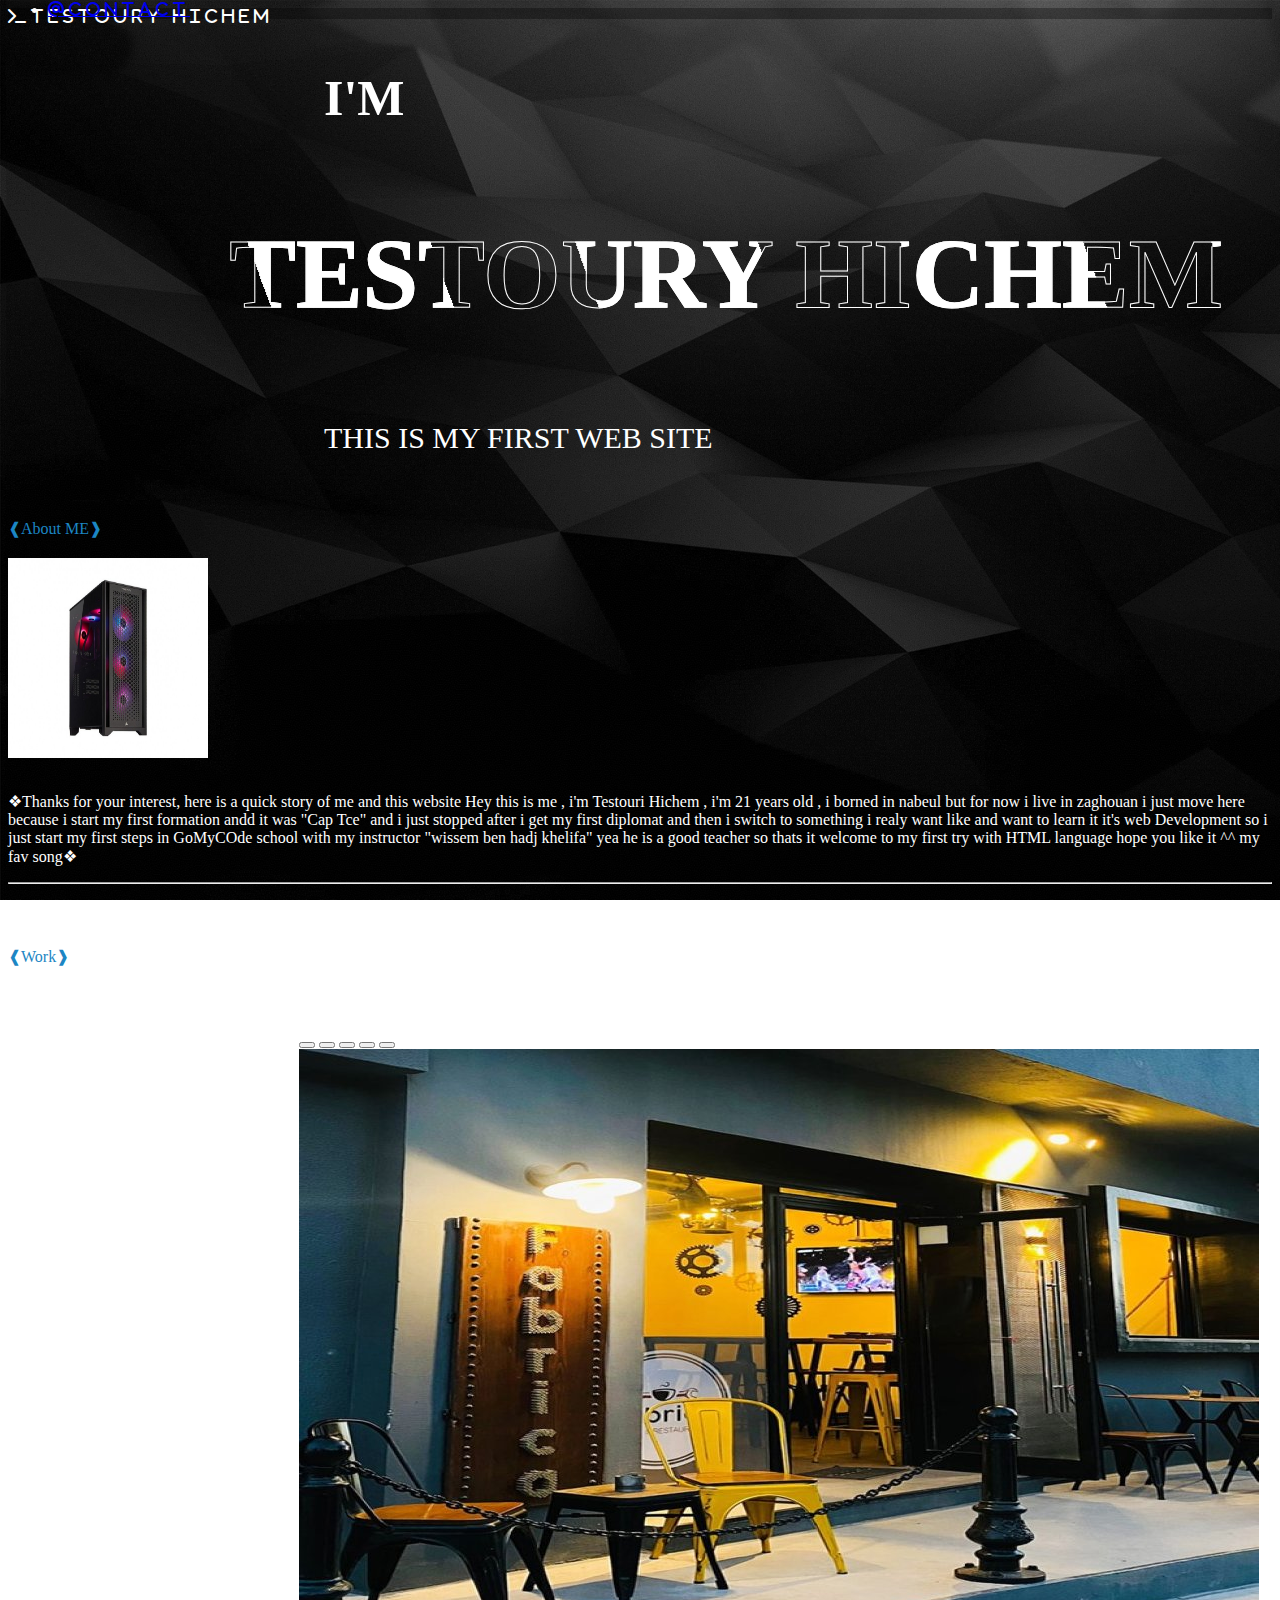
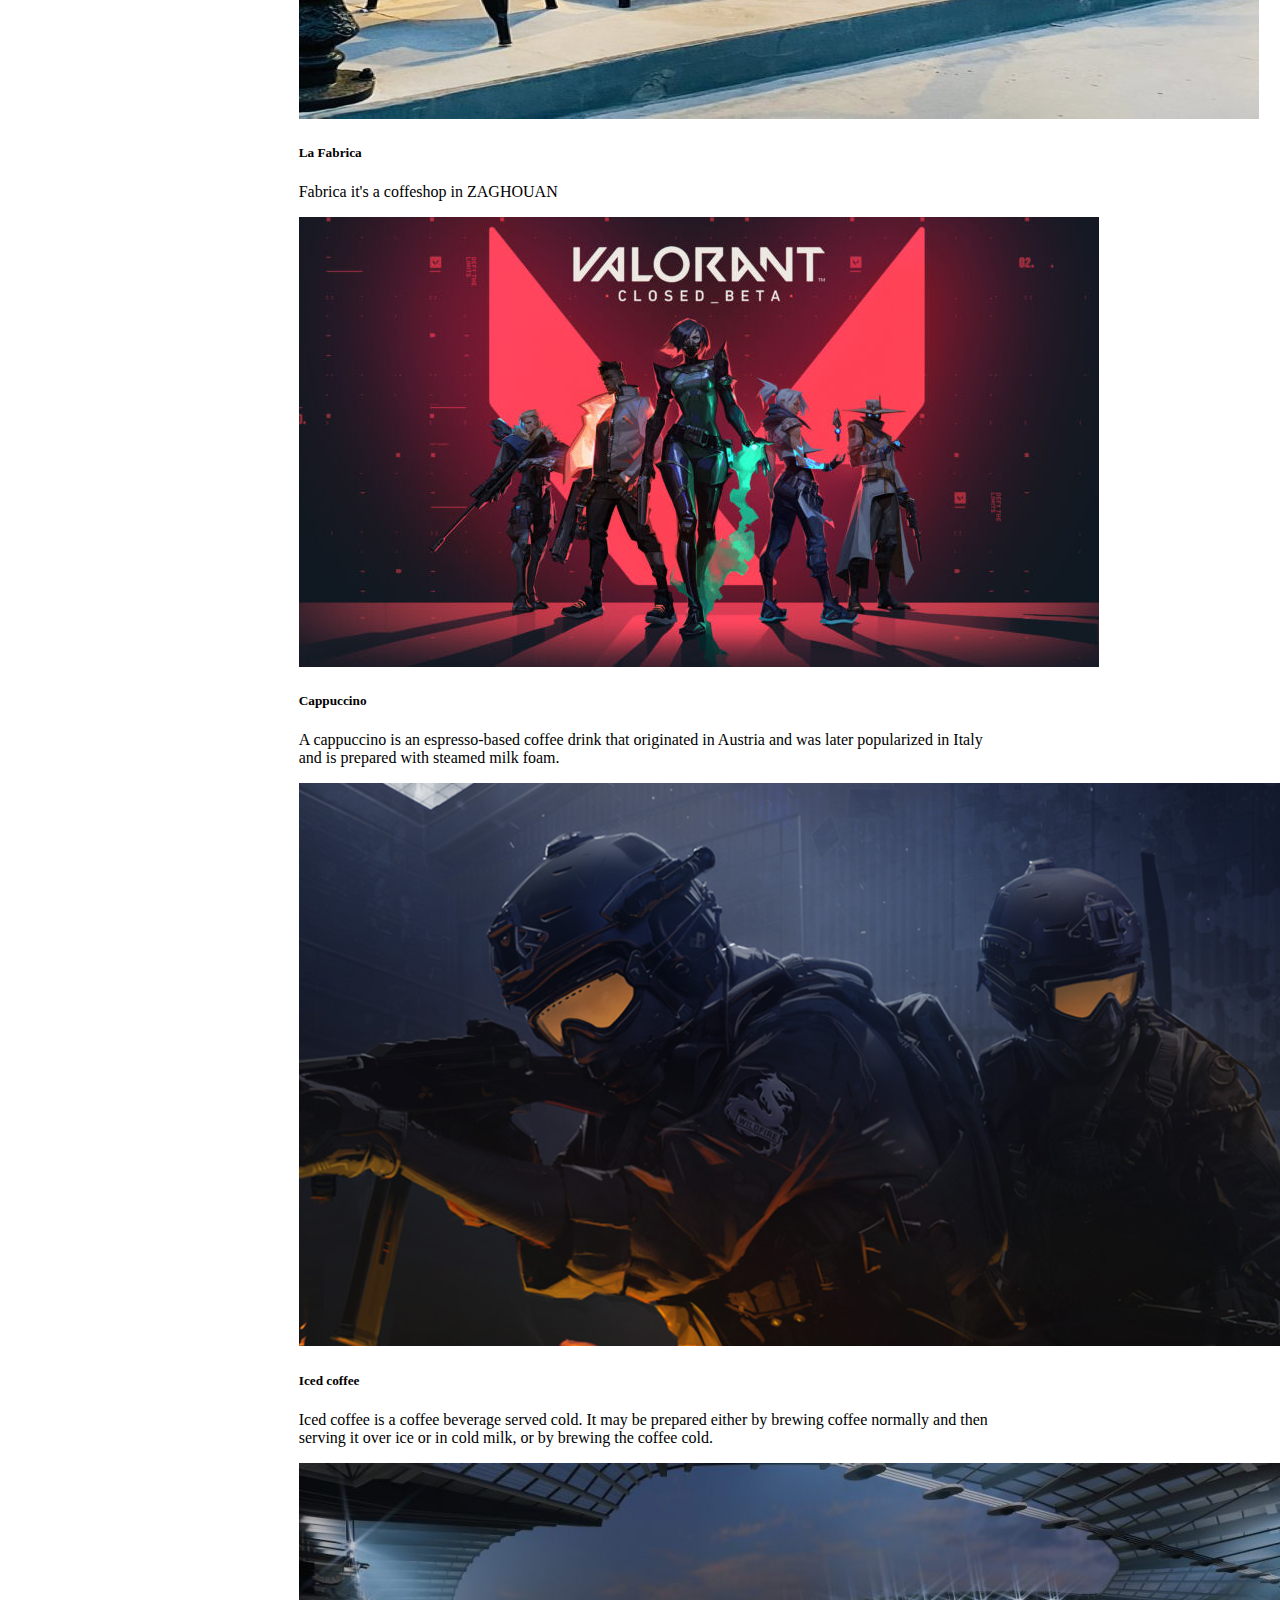
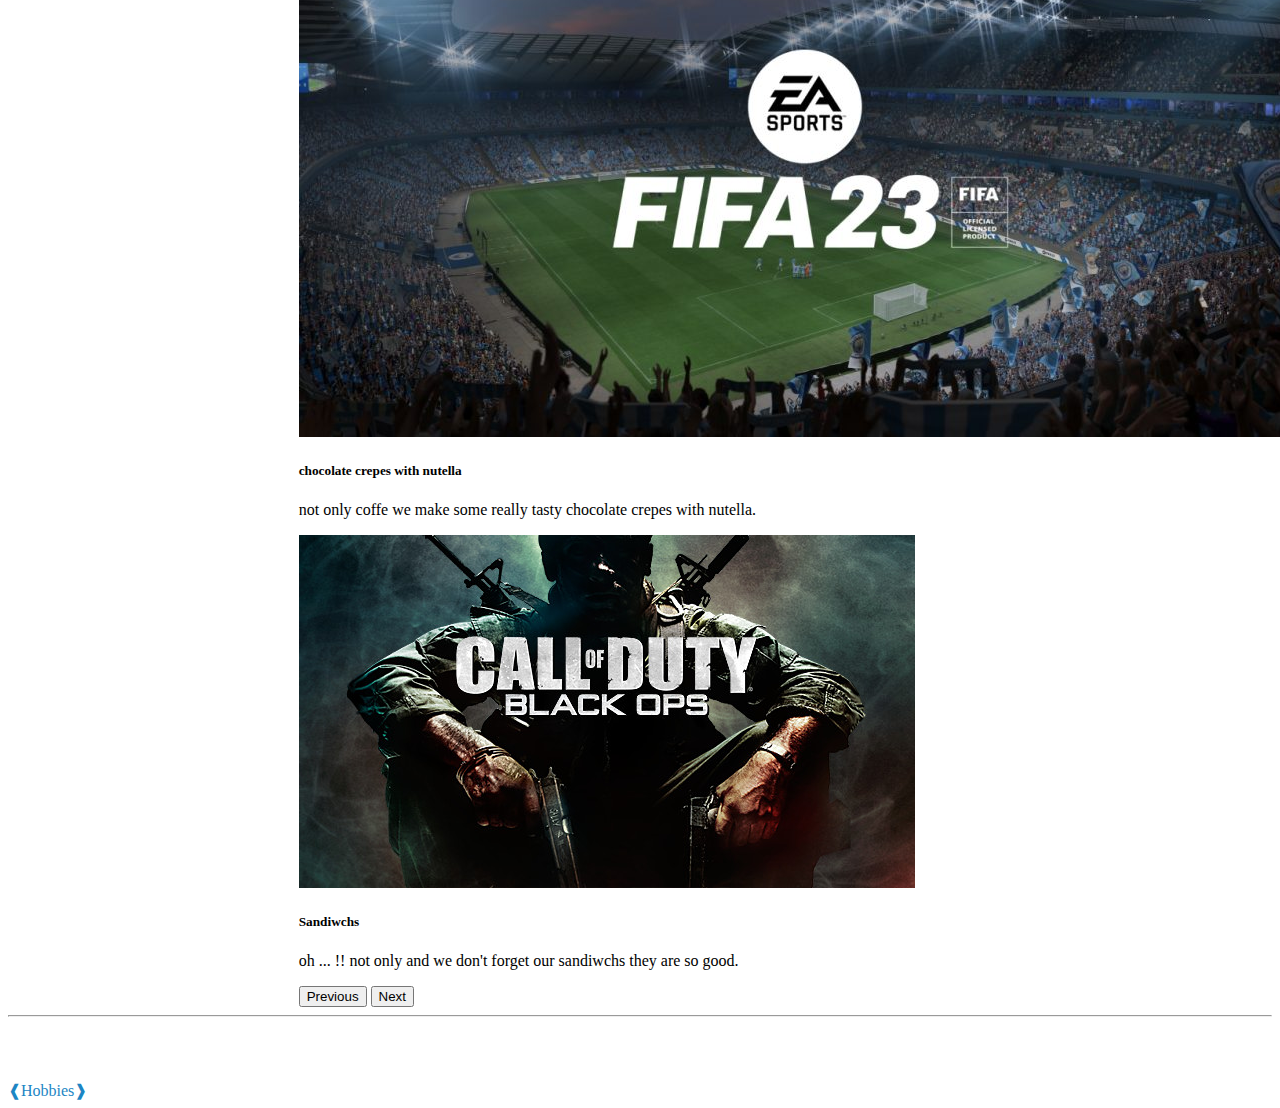
<file: index.html>
<!doctype html>
<html lang="en">
  <head>
    <title>My First portfolio</title>
    <meta charset="utf-8">
    <meta name="viewport" content="width=device-width, initial-scale=1">
    <link href="https://cdn.jsdelivr.net/npm/bootstrap@5.2.3/dist/css/bootstrap.min.css" rel="stylesheet" integrity="sha384-rbsA2VBKQhggwzxH7pPCaAqO46MgnOM80zW1RWuH61DGLwZJEdK2Kadq2F9CUG65" crossorigin="anonymous">
    
    <link rel="stylesheet" href="https://cdnjs.cloudflare.com/ajax/libs/font-awesome/6.2.1/css/all.min.css">
    <style>
      body {
        background-image: url('pics/black2.jpg');
        background-repeat: no-repeat;
        background-attachment: fixed;  
        background-size: cover;
      }
      </style>
      <link rel="stylesheet" href="css/style.css">
  </head>
  <body>
   
    <script src="https://cdn.jsdelivr.net/npm/bootstrap@5.2.3/dist/js/bootstrap.bundle.min.js" integrity="sha384-kenU1KFdBIe4zVF0s0G1M5b4hcpxyD9F7jL+jjXkk+Q2h455rYXK/7HAuoJl+0I4" crossorigin="anonymous"></script>
    <nav class="navbar navb navbar sticky-top" style="background-color: #00000052;">
      <div class="container-fluid navb">
        <label >
          <i class="fa-solid fa-terminal " >TESTOURY HICHEM </i>
      </label>
      <div class="container-fluid w-25 p-3  ">
        <form class="d-flex h-75 d-inline-block  " style="margin: -6%;" role="search">
          <input class="form-control me-2 bg-transparent" type="search" placeholder="Search" aria-label="Search">
          <button class="btn btn-outline-success bg-transparent" type="submit">Search</button>
        </form>
      </div>
        <button class="navbar-toggler text-bg-light " type="button" data-bs-toggle="collapse" data-bs-target="#navbarSupportedContent" aria-controls="navbarSupportedContent" aria-expanded="false" aria-label="Toggle navigation">
          <span class="navbar-toggler-icon " ></span>
        </button>
        <div class="collapse navbar-collapse  text-bg-light" id="navbarSupportedContent">
          <ul class="navbar-nav me-auto mb-2 mb-lg-0 ">
            <li class="nav-item">
              <label for="home">
                <a class="nav-link active fa-solid fa-house " aria-current="#page" href="#home">Home</a>
              </label>
            </li>
            <li class="nav-item">
              <a class="nav-link active fa-regular fa-address-card" href="#about" style="margin-top:-0.5% ; margin-bottom:-0.5%"><i class="nav-link active fa-solid">about</i></a>
            </li>
            <li class="nav-item">
              <a class="nav-link active fa-solid fa-person-digging" href="#work">Work</a>
            </li>
            <li class="nav-item">
              <a class="nav-link active fa-solid fa-heart" href="#hobbies">Hobbies</a>
            </li>
            <li class="nav-item">
              <a class="nav-link active fa-solid fa-at" href="#contact">Contact</a>
            </li>
          </ul>
        </div>
      </div>
    </nav>
    <!--me (start)-->
    <div class="text-box">
         <p>I'M</p>  
         <h1 style="background-image: url(pics/back.png)">TESTOURY HICHEM </h1>
         <h3>THIS IS MY FIRST WEB SITE</h3>









    </div>
    <!--about (start)-->
  <div class="about p-3 bg-info bg-opacity-10 border border-info border-start-0 rounded-end position-relative">
      <a class="position-absolute top-0 start-50 translate-middle-x shadow p-3 mb-5 bg-body rounded workbtn bg-transparent" id="about">❰About ME❱</a>
      <br>
      <div class="d-flex">
      <img  src="pics/me.jpg" class="img-thumbnail " alt="me" height="200" width="200" style="margin-top: 20px;margin-right: 20px;" >
      <p class="shadow-lg p-3 mb-5 bg-body rounded pabout bg-transparent " style="color:white;" >
          ❖Thanks for your interest, here is a quick story of me and this website
          Hey this is me , i'm Testouri Hichem , i'm 21 years old , i borned in nabeul but for now i live in
          zaghouan i just move here because i start my first formation andd it was "Cap Tce"
          and i just stopped after i get my first diplomat and then i switch to something i realy want like and
          want to learn it it's web Development
          so i just start my first steps in GoMyCOde school with my instructor "wissem ben hadj khelifa" yea he is
          a good teacher
          so thats it welcome to my first try with HTML language hope you like it ^^
          my fav song❖</p>
        </div>
  </div>
  <!--about (end)-->
  <hr>
  <!--work (start)-->
  <div class="about p-3 bg-info bg-opacity-10 border border-info border-start-0 rounded-end position-relative">
    <a class="position-absolute top-0 start-50 translate-middle-x shadow p-3 mb-5 bg-body rounded workbtn bg-transparent" id="work">❰Work❱</a>
    <br>
    <p class="shadow-lg p-3 mb-5 bg-body rounded pabout bg-transparent worka" style="color:white;">❖About my work i'm a manager in a coffeshop called "LA FABRICA" in zaghouan , let me show you some
      pictures :</p>
      <div class="d-flex  ">
        
        <div id="carouselExampleCaptions" class="carousel slide slides" data-bs-ride="false">
          <div class="carousel-indicators">
            <button type="button" data-bs-target="#carouselExampleCaptions" data-bs-slide-to="0" class="active" aria-current="true" aria-label="Slide 1"></button>
            <button type="button" data-bs-target="#carouselExampleCaptions" data-bs-slide-to="1" aria-label="Slide 2"></button>
            <button type="button" data-bs-target="#carouselExampleCaptions" data-bs-slide-to="2" aria-label="Slide 3"></button>
            <button type="button" data-bs-target="#carouselExampleCaptions" data-bs-slide-to="3" aria-label="Slide 4"></button>
            <button type="button" data-bs-target="#carouselExampleCaptions" data-bs-slide-to="4" aria-label="Slide 5"></button>
          </div>
          <div class="carousel-inner">
            <div class="carousel-item active">
              <img src="pics/fabrica1.jpg" class="d-block w-100 picsize " alt="fabrica" >
              <div class="carousel-caption d-none d-md-block">
                <h5>La Fabrica</h5>
                <p>Fabrica it's a coffeshop in ZAGHOUAN  </p>
              </div>
            </div>
            <div class="carousel-item">
              <img src="pics/fab1 (1).jpg" class="d-block w-100" alt="Cappuccino">
              <div class="carousel-caption d-none d-md-block">
                <h5>Cappuccino</h5>
                <p>A cappuccino is an espresso-based coffee drink that originated in Austria and was later popularized in Italy and is prepared with steamed milk foam.</p>
              </div>
            </div>
            <div class="carousel-item">
              <img src="pics/fab1 (6).jpg" class="d-block w-100" alt="...">
              <div class="carousel-caption d-none d-md-block">
                <h5>Iced coffee</h5>
                <p>Iced coffee is a coffee beverage served cold. It may be prepared either by brewing coffee normally and then serving it over ice or in cold milk, or by brewing the coffee cold.</p>
              </div>
            </div>
            <div class="carousel-item">
              <img src="pics/fab1 (5).jpg" class="d-block w-100" alt="Cappuccino">
              <div class="carousel-caption d-none d-md-block">
                <h5>chocolate crepes with nutella</h5>
                <p>not only coffe we make some really tasty chocolate crepes with nutella.</p>
              </div>
            </div>
            <div class="carousel-item">
              <img src="pics/fab1 (3).jpg" class="d-block w-100" alt="...">
              <div class="carousel-caption d-none d-md-block">
                <h5>Sandiwchs</h5>
                <p>oh ... !! not only  and we don't forget our sandiwchs they are so good.</p>
              </div>
            </div>
          </div>
          <button class="carousel-control-prev" type="button" data-bs-target="#carouselExampleCaptions" data-bs-slide="prev">
            <span class="carousel-control-prev-icon" aria-hidden="true"></span>
            <span class="visually-hidden">Previous</span>
          </button>
          <button class="carousel-control-next" type="button" data-bs-target="#carouselExampleCaptions" data-bs-slide="next">
            <span class="carousel-control-next-icon" aria-hidden="true"></span>
            <span class="visually-hidden">Next</span>
          </button>
        
        </div>
       
      





























      </div>
    </div>
    <hr>
  <!--Hobbies (start)-->
  <div class="about p-3 bg-info bg-opacity-10 border border-info border-start-0 rounded-end position-relative">
    <a class="position-absolute top-0 start-50 translate-middle-x shadow p-3 mb-5 bg-body rounded workbtn" id="hobbies">❰Hobbies❱</a>
    <br>
  
  
  
  
  
  </body>
</html>
</file>
<file: css/style.css>
.navb {
  color: rgb(255, 255, 255);
  margin-left: 0%;
  font-family: Impact, Haettenschweiler, 'Arial Narrow Bold', sans-serif;
  font-weight: bold;
  letter-spacing: 5px;
  padding: 0%;
  
} 
.about {
  margin-top: 5%;
  
}

.pabout{
  margin-top: 30px;
}
.worka {
  width: 70%;
  margin-left: 20%;
  
}
.slides {
  margin-left: 23%;
  width: 55%;
  height: 15%;
}
.workbtn {
  color: rgb(28, 134, 196);
  
}
.btnnav{
  color: aliceblue;

}
.text-box{
  color: #fff;
  justify-content: center;
  margin-left: 25%;
  
}
.text-box p {
  font-size: 50px;
  font-weight: 600;
}
.text-box h1 {
  font-size: 100px;
  line-height: 160px;
  margin-left: -10%;
  color: transparent;
  -webkit-text-stroke: 1px #fff;
  
  -webkit-background-clip: text;
  background-position: 0 0;
  animation: back 10s linear infinite;
}
@keyframes back{
  100%{
    background-position: 2000px 0;
  }
}
.text-box h3 {
  font-size: 30px;
  font-weight: 500;
}
</file>
